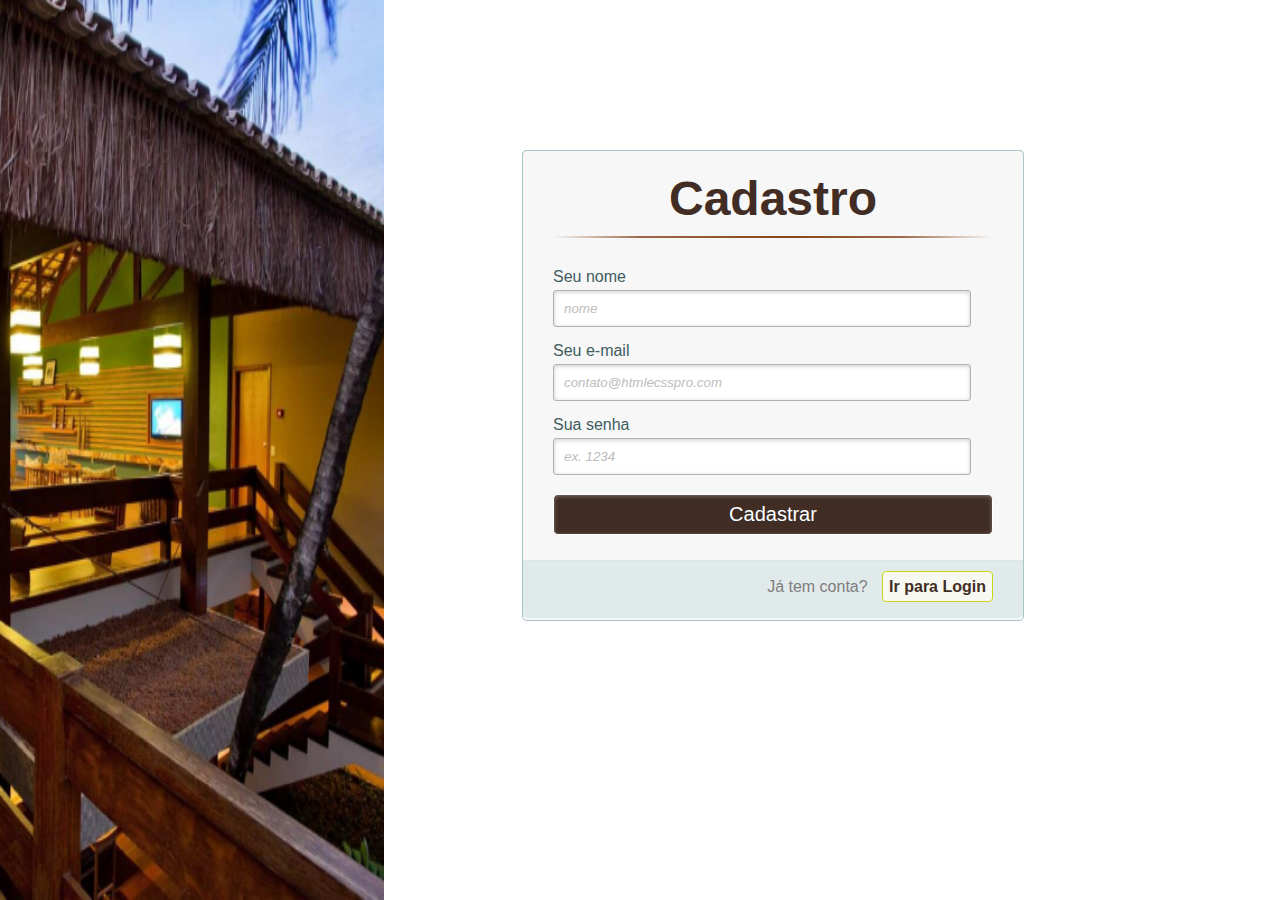
<file: login/index.html>
<head>
  <meta charset="UTF-8" />
  <title>login page</title>
  <meta name="viewport" content="width=device-width, initial-scale=1.0"> 
  <link rel="stylesheet" type="text/css" href="../source/style/login.css" />
  <script src="../source/js/script.js" defer></script>
</head>
<body>
  <div class="container" >
    <a class="links" id="paracadastro"></a>
    <a class="links" id="paralogin"></a>
     
    <div class="content">      
      <!--FORMULÁRIO DE LOGIN-->
      <div id="login">
        <form method="post" action="php/login.php"> 
          <h1>Login</h1> 
          <p> 
            <label for="nome_login">Seu Email</label>
            <input id="email_login" name="email_login" required="required" type="text" placeholder="ex. contato@htmlecsspro.com"/>
          </p>
           
          <p> 
            <label for="email_login">Sua Senha</label>
            <input id="senha_login" name="senha_login" required="required" type="password" id="pass" placeholder="ex. senha" /> 
          </p>
           
          <p> 
            <input type="submit" value="Logar" /> 
          </p>
           
          <p class="link">
            Ainda não tem conta?
            <a href="#paracadastro">Cadastre-se</a>
          </p>
        </form>
      </div>
 
      <!--FORMULÁRIO DE CADASTRO-->
      <div id="cadastro">
        <form method="post" action="php/cadastrar.php"> 
          <h1>Cadastro</h1> 
           
          <p> 
            <label for="nome">Seu nome</label>
            <input id="nome" name="nome" required="required" type="text" placeholder="nome" />
          </p>
           
          <p> 
            <label for="email">Seu e-mail</label>
            <input id="email" name="email" required="required" type="email" placeholder="contato@htmlecsspro.com"/> 
          </p>
           
          <p> 
            <label for="senha">Sua senha</label>
            <input id="senha" name="senha" required="required" id="pass" type="password" placeholder="ex. 1234"/>
          </p>
           
          <p> 
            <input type="submit" value="Cadastrar"/> 
          </p>
           
          <p class="link">  
            Já tem conta?
            <a href="#paralogin"> Ir para Login </a>
          </p>
        </form>
      </div>
    </div>
  </div>  
</body>
</html>
</file>
<file: source/style/login.css>
body{
  background-image: url('../img/hotel.png');
  background-attachment: fixed;
  background-repeat: no-repeat;
  background-size: 30vw 100vh;
}

@media (max-width: 1030px) {
	body {
    background: linear-gradient(rgba(0,0,0,0.48), rgba(0,0,0,0.48)), url('../img/hotel-full.jpg');
    background-size: cover;
  }
}

/* CSS reset */
*, *:before, *:after { 
  margin:0;;
  padding:0;
  font-family: Arial,sans-serif;
}

#pass {
  width: 150px;
  padding-right: 20px;
}

.olho {
  cursor: pointer;
  left: 160px;
  position: absolute;
  width: 20px;
}
 
/* remove a linha dos links */
a{
  text-decoration: none;
}
 
/* esconde as ancoras da tela */
a.links{
  display: none;
}

.content{
  width: 500px;
  min-height: 560px;    
  margin: 150px auto;
  position: relative; 
  display: flex;  
  justify-content: flex-end;
  margin-right: 20%;
}

h1{
  font-size: 48px;
  color: #412D24;
  padding: 2px 0 10px 0;
  font-family: Arial,sans-serif;
  font-weight: bold;
  text-align: center;
  padding-bottom: 30px;
}

h1:after{
  content: ' ';
  display: block;
  width: 100%;
  height: 2px;
  margin-top: 10px;
  background: -webkit-linear-gradient(left, rgba(73, 157, 0, 0) 0%,rgba(134,69,26,0.8) 20%,rgb(134, 69, 26) 53%,rgba(134,69,26,0.8) 79%,rgba(147,184,189,0) 100%); 
  background: linear-gradient(left, rgba(166, 18, 92, 0) 0%,rgba(147,184,189,0.8) 20%,rgba(147,184,189,1) 53%,rgba(147,184,189,0.8) 79%,rgba(147,184,189,0) 100%); 
}

p{
  margin-bottom:15px;
}
 
.content p:first-child{
  margin: 0px;
}
 
label{
  color: #405c60;
  position: relative;
}
/* placeholder */
::-webkit-input-placeholder  {
  color: #bebcbc; 
  font-style: italic;
}
 
input:-moz-placeholder,
textarea:-moz-placeholder{
  color: #bebcbc;
  font-style: italic;
}

input {
  outline: none;
}
 
/*estilo dos input,  menos o checkbox */
input:not([type="checkbox"]){
  width: 95%;
  margin-top: 4px;
  padding: 10px;    
  border: 1px solid #b2b2b2;
 
  -webkit-border-radius: 3px;
  border-radius: 3px;
 
  -webkit-box-shadow: 0px 1px 4px 0px rgba(168, 168, 168, 0.6) inset;
  box-shadow: 0px 1px 4px 0px rgba(168, 168, 168, 0.6) inset;
 
  -webkit-transition: all 0.2s linear;
  transition: all 0.2s linear;
}
 
/*estilo do botão submit */
input[type="submit"]{
  width: 100%!important;
  cursor: pointer;  
  background-color:#412D24;
  padding: 8px 5px;
  color: #fff;
  font-size: 20px;  
  border: 1px solid #fff;   
  margin-bottom: 10px;  
  text-shadow: 0 1px 1px #333;
 
  -webkit-border-radius: 5px;
  border-radius: 5px;
 
  transition: all 0.2s linear;
}
 
/*estilo do botão submit no hover */
input[type="submit"]:hover{
  background: #d8ab70;
}

.link{
  position: absolute;
  background: #e1eaeb;
  color: #7f7c7c;
  left: 0px;
  height: 20px;
  width: 440px;
  padding: 17px 30px 20px 30px;
  font-size: 16px;
  text-align: right;
  border-top: 1px solid #dbe5e8;
 
  -webkit-border-radius: 0 0  5px 5px;
  border-radius: 0 0  5px 5px;
}
 
.link a {
  font-weight: bold;
  background: #f7f8f1;
  padding: 6px;
  color:#412D24;
  margin-left: 10px;
  border: 1px solid #cbd518;
 
  -webkit-border-radius: 4px;
  border-radius: 4px;  
 
  -webkit-transition: all 0.4s linear;
  transition: all 0.4s  linear;
}
 
.link a:hover {
  color: #39bfd7;
  background: #f7f7f7;
  border: 1px solid #4ab3c6;
}

#cadastro, 
#login{
  position: absolute;
  top: 0px;
  width: 88%;   
  padding: 18px 6% 60px 6%;
  margin: 0 0 35px 0;
  background: #f7f7f7;
  border: 1px solid rgba(147, 184, 189,0.8);
   
  -webkit-box-shadow: 5px;
  border-radius: 5px;
   
  -webkit-animation-duration: 0.5s;
  -webkit-animation-timing-function: ease;
  -webkit-animation-fill-mode: both;
 
  animation-duration: 0.5s;
  animation-timing-function: ease;
  animation-fill-mode: both;
}

/* Efeito ao clicar no botão ( Ir para Login ) */
#paracadastro:target ~ .content #cadastro,
#paralogin:target ~ .content #login{
  z-index: 2;
  -webkit-animation-name: fadeInLeft;
  animation-name: fadeInLeft;
 
  -webkit-animation-delay: .1s;
  animation-delay: .1s;
}
 
/* Efeito ao clicar no botão ( Cadastre-se ) */
#registro:target ~ .content #login,
#paralogin:target ~ .content #cadastro{
  -webkit-animation-name: fadeOutLeft;
  animation-name: fadeOutLeft;
}

/*fadeInLeft*/
@-webkit-keyframes fadeInLeft {
  0% {
    opacity: 0;
    -webkit-transform: translateX(-20px);
  }
  100% {
    opacity: 1;
    -webkit-transform: translateX(0);
  }
}
 
@keyframes fadeInLeft {
  0% {
    opacity: 0;
    transform: translateX(-20px);
  }
  100% {
    opacity: 1;
    transform: translateX(0);
  }
}
 
/*fadeOutLeft*/
@-webkit-keyframes fadeOutLeft {
  0% {
    opacity: 1;
    -webkit-transform: translateX(0);
  }
  100% {
    opacity: 0;
    -webkit-transform: translateX(-20px);
  }
}
 
@keyframes fadeOutLeft {
  0% {
    opacity: 1;
    transform: translateX(0);
  }
  100% {
    opacity: 0;
    transform: translateX(-20px);
  }
}
</file>
